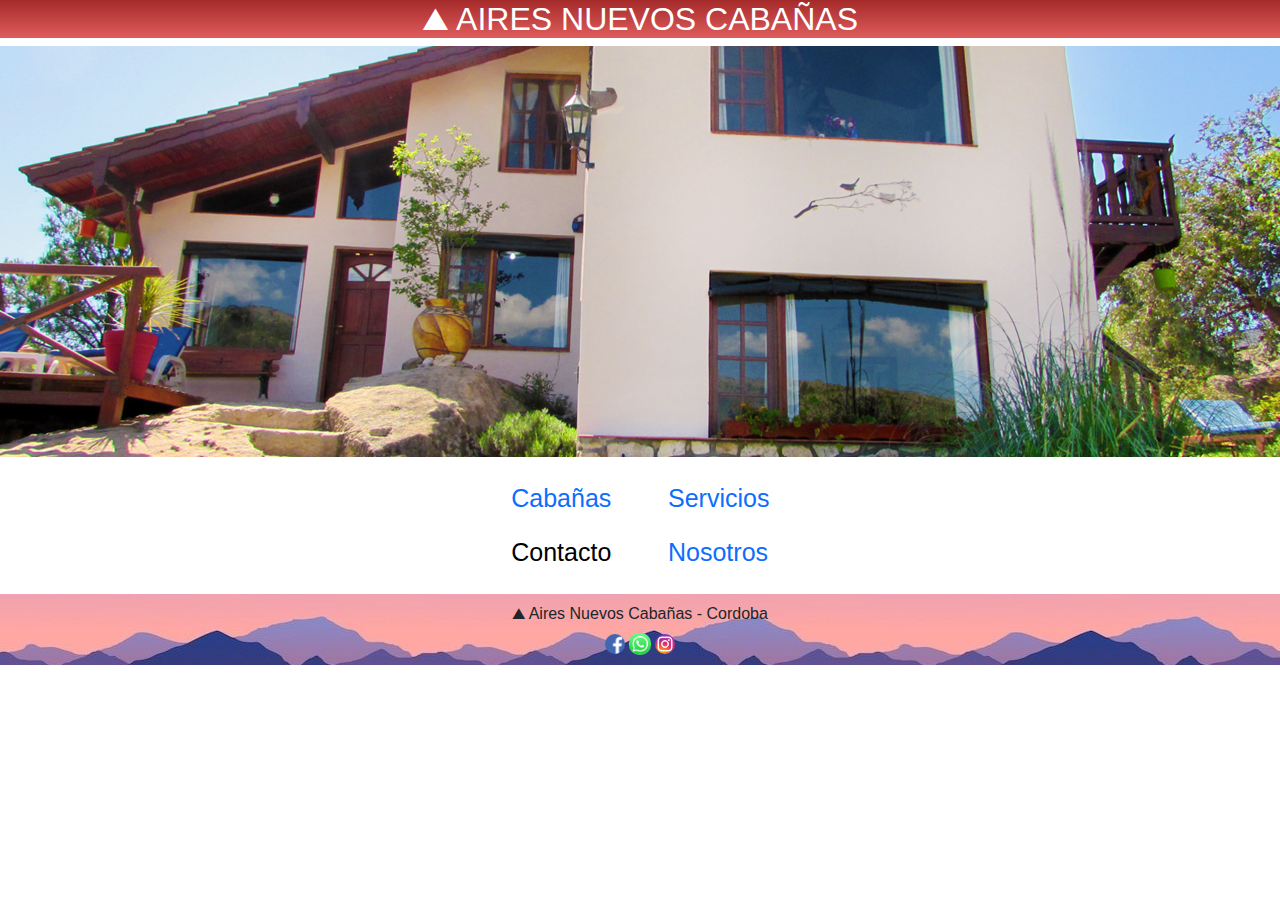
<file: index.html>
<!DOCTYPE html>
<html lang="en">
<head>
	<meta charset="UTF-8">
	<meta http-equiv="X-UA-Compatible" content="IE=edge">
	<meta name="viewport" content="width=device-width, initial-scale=1.0">

	<meta name="description" content="Bienvenidos a Aires Nuevos Cabañas, un lugar donde descansar, relajarse y divertirse">
	
	<link rel="stylesheet" href="Bootstrap/css/bootstrap.min.css">
	
	<link rel="stylesheet" href="style.css">
	<!-- JavaScript Bundle with Popper -->
	<script src="https://cdn.jsdelivr.net/npm/bootstrap@5.1.3/dist/js/bootstrap.bundle.min.js"></script>
	<title>Pagina principal Aires Nuevos Cabañas</title>
</head>	
<main>
<body class="grid">
	
	<header>

		<h1>  &#9968; Aires Nuevos Cabañas</h1>
		
		<div>
			<img src= "Img/banner.jpg"  alt="Foto cabaña principal en home" class="img-fluid" >	

		</div>
		
	</header>	

			<nav class="newlist d-flex justify-content-center">
				<ul class="nav">
					<div class="container">
						<div class="row">
						  <div class="col-6">
							<li class="nav-item">
								<a class="nav-link active" aria-current="page" href="./pages/cabanas.html">Cabañas</a>
							  </li>
							  <li class="nav-item">
								<a class="nav-link  color_black" href="./pages/contacto.html">Contacto</a>
							  </li>
						  </div>
						  <div class="col-4">
							<li class="nav-item">
								<a class="nav-link" href="./pages/servicios.html">Servicios</a>
							  </li>
							  <li class="nav-item">
								<a class="nav-link" href="./pages/nosotros.html">Nosotros</a>
							  </li>
						  </div>
						  
						</div>
					  </div>
				  </ul>	
					
			</nav>
	
	
</main>	
	<footer>
		<h6> &#9968; Aires Nuevos Cabañas - Cordoba</h6>
		<nav class="efecto">
			<img  class= "logofbook" src="Img/logo fbook.png" alt="Logo fbook">
        	<img  class= "logoWhasap" src="Img/logo wahsap OK.jfif" alt="Logo Whap">
        	<img  class= "logoIG" src="Img/LOGO ig OK.png" alt="Logo IG">

		</nav>
        
	
	</footer>
	

</body>
</html>
</file>
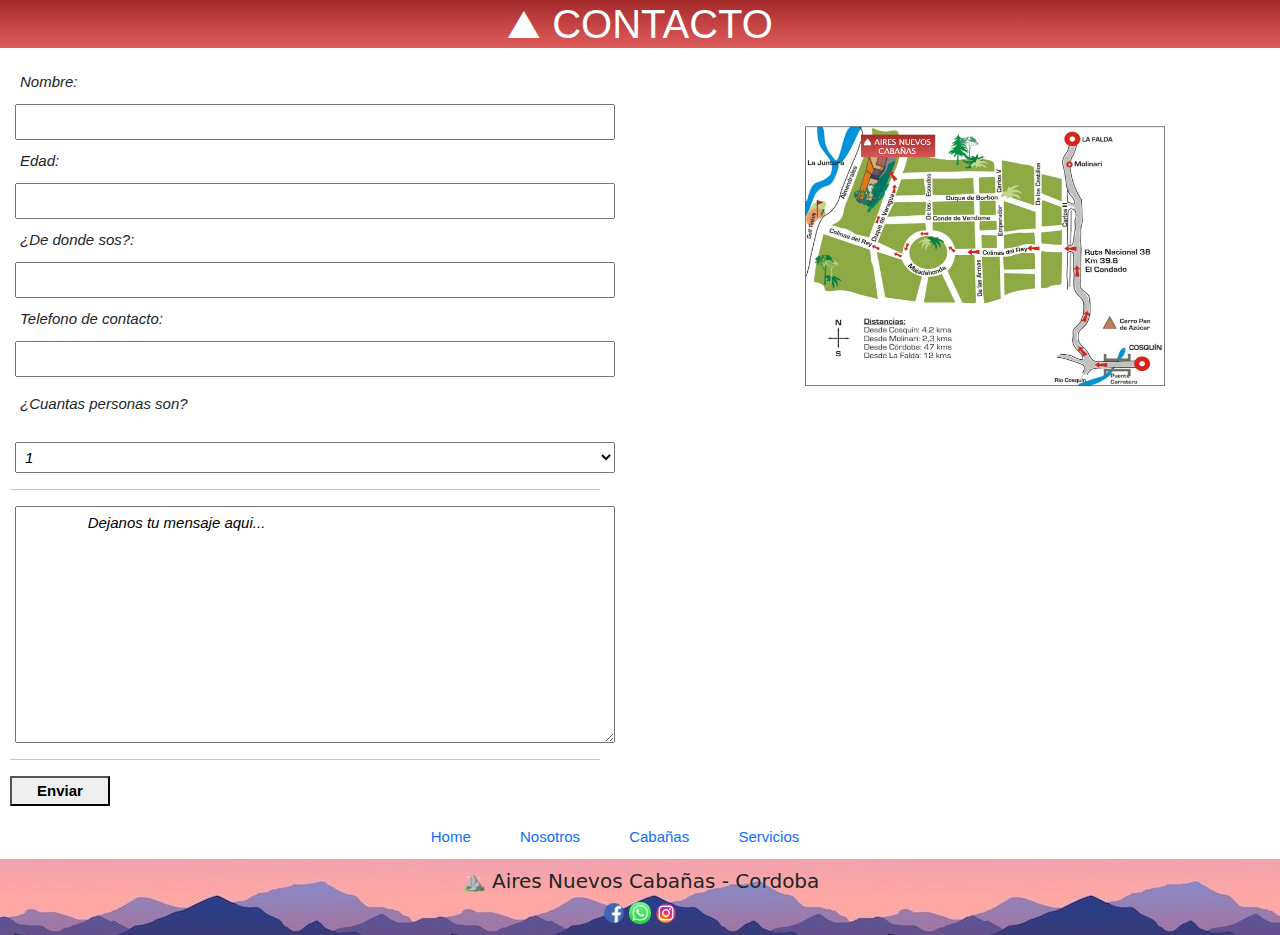
<file: pages/contacto.html>
<!DOCTYPE html>
<html lang="en">
<head>
    <meta charset="UTF-8">
    <meta http-equiv="X-UA-Compatible" content="IE=edge">
    <meta name="viewport" content="width=device-width, initial-scale=1.0">
    <meta name="description" content="Contactenos para saber mas sobre las ofertas de Aires Nuevos Cabañas en Cordoba">
    <link rel="stylesheet" href="../style.css">
    <link rel="stylesheet" href="../css/bootstrap.min.css">
	<!-- JavaScript Bundle with Popper -->
	<script src="https://cdn.jsdelivr.net/npm/bootstrap@5.1.3/dist/js/bootstrap.bundle.min.js"></script>
    <title>Contactenos para reservar cabañas en Cordoba</title>
</head>
<body>
    <header>
        <nav>
    
        <main>
            <section>
                <h1 class="display-6"> &#9968; Contacto</h1>
                <div class="map">
                    <img src="../Img/map0.png" alt="mapaCabanas" class="mapaDesitio">
                </div>
            </section>
        
    <section class="contacto">
    <form action="enviar.php" method="" enctype="" class="contcacto">

        <label for="Nombre" class="contacto">Nombre:</label>
        <input class="contacto" type="text" name="nombre" id="nombre" />

        <label for="Edad" class="contacto">Edad:</label>
        <input class="contacto" type="Edad" id="Edad" />

        <label for="¿De donde sos?" class="contacto">¿De donde sos?:</label>
        <input class="contacto" class="contacto" type="¿De donde sos?" id="¿De donde sos?" />

        <label for="Tel contacto" class="contacto">Telefono de contacto:</label>
        <input class="contacto" type="Tel contacto" id="Tel contacto" />

        
    
        <p>¿Cuantas personas son?</p>    
        <select name="" id="" size="" class="contacto">
            <option value="1">1</option>
            <option value="2">2</option>
            <option value="3">3</option>
            <option value="4">4</option>
            <option value="5">5</option>
            <option value="6">6</option>
        </select>
            
        <hr />
        
           
            <textarea class="contacto" rows="10" cols="50" name="comment" form="usrform">
                Dejanos tu mensaje aqui...</textarea>

                <hr /> 
            
            <button class="botonEnviar" type="submit" >Enviar</button>
            
    </form>
    </section>
        </nav>

        
        </main> 


        
    </header>

<section >
    <nav class="links">
            
        <a  class="links" href="../index.html">Home</a>
        <a  class="links" href="./nosotros.html">Nosotros</a> 
           
        <a  class="links" href="./cabanas.html">Cabañas</a>   
        <a  class="links" href="./servicios.html">Servicios</a>   

    </nav>
</section>





<footer>

    <h5> &#9968; Aires Nuevos Cabañas - Cordoba</h5>
    <nav class="efecto">
        <img  class= "logofbook" src="../Img/logo fbook.png" alt="Logo fbook">
        <img  class= "logoWhasap" src="../Img/logo wahsap OK.jfif" alt="Logo Whap">
        <img  class= "logoIG" src="../Img/LOGO ig OK.png" alt="Logo IG">

    </nav>
</footer>
</body>
</html>
</file>
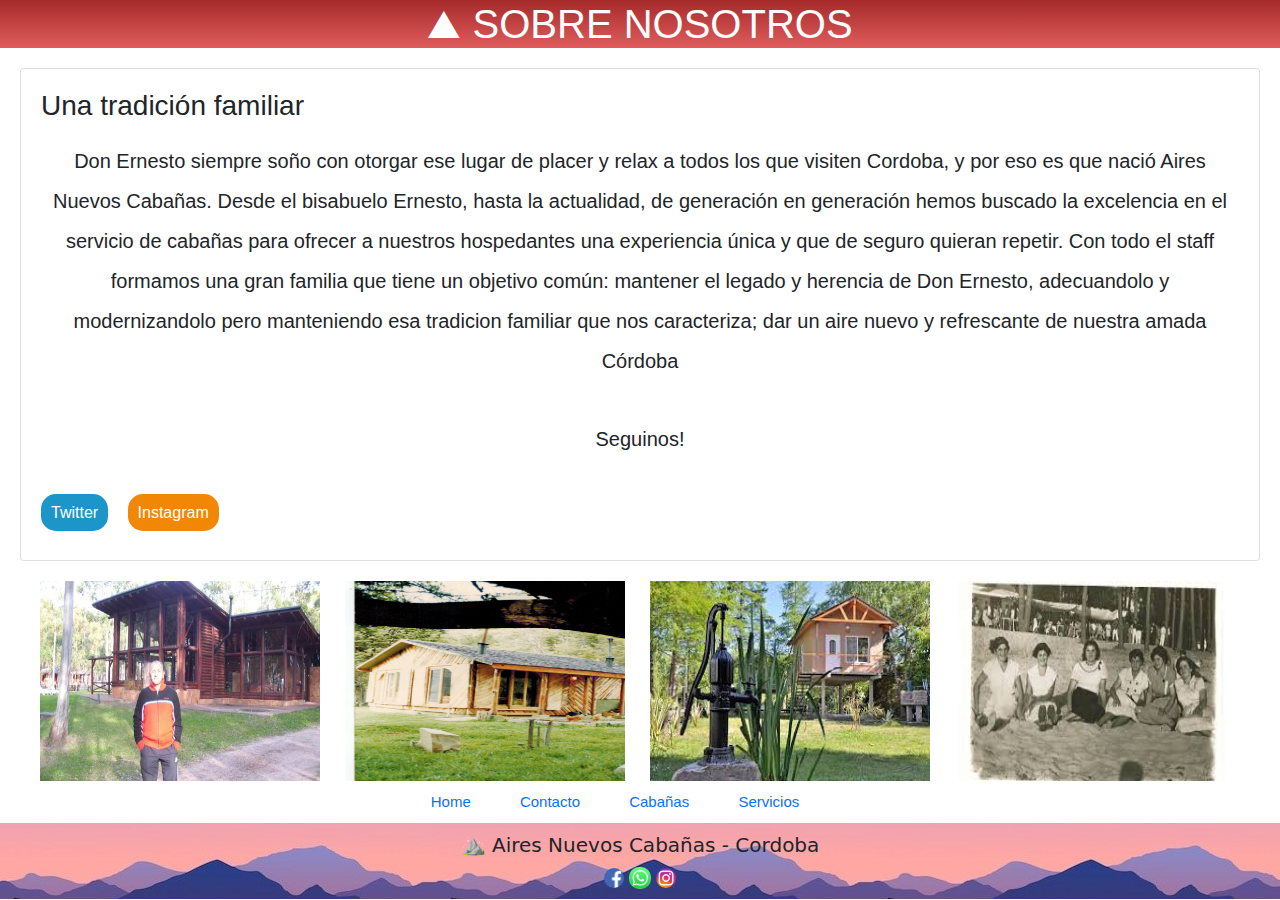
<file: pages/nosotros.html>
<!DOCTYPE html>
<html lang="en">
<head>
    <meta charset="UTF-8">
    <meta http-equiv="X-UA-Compatible" content="IE=edge">
    <meta name="viewport" content="width=device-width, initial-scale=1.0">
    <meta name="description" content="Somos una gran familia que disfruta de verte disfrutar de las mejores cabañas en Cordoba">
    <link rel="stylesheet" href="../style.css">
    <link rel="stylesheet" href="../css/bootstrap.min.css">
	<!-- JavaScript Bundle with Popper -->
	<script src="https://cdn.jsdelivr.net/npm/bootstrap@5.1.3/dist/js/bootstrap.bundle.min.js"></script>
    <title>Información sobre la familia de Aire Nuevos cabanas en Cordoba</title>
</head>

<body>
    <header>
        
            
    <main>
        <section>
            <h1 class="display-6"> &#9968; Sobre Nosotros</h1>
        </section>

        <section>
           <article class="card">
               <h3 class="card__title" >Una tradición familiar</h3>
               <p class="card__description lead" >Don Ernesto siempre soño con otorgar ese lugar de placer y relax a todos los que visiten Cordoba, y por eso es que nació Aires Nuevos Cabañas. Desde el bisabuelo Ernesto, hasta la actualidad, de generación en generación hemos buscado la excelencia en el servicio de cabañas para ofrecer a nuestros hospedantes una experiencia única y que de seguro quieran repetir. Con todo el staff formamos una gran familia que tiene un objetivo común: mantener el legado y herencia de Don Ernesto, adecuandolo y modernizandolo pero manteniendo esa tradicion familiar que nos caracteriza; dar un aire nuevo y refrescante de nuestra amada Córdoba</p>
               <h6 class="seguinos">Seguinos!</h6>
               <div class="card__rrss">
                   <a  class="card__link card__link--twitter" href="http://twitter.com">Twitter</a>
                   <a  class="card__link card__link--instagram" href="http://instagram.com">Instagram</a>
               </div>
           </article>
        </section>
              <section class="nosotros">
                  <img class="nosotros__item"  src="../Img/recepcion.jpg" alt="dueño cabañas">
                  <img class="nosotros__item" src="../Img/cabañas con historia 1.jpg" alt="dueño cabañas">
                  <img class="nosotros__item" src="../Img/Cabaña historia 2.jfif" alt="dueño cabañas">
                  <img class="nosotros__item" src="../Img/cabaña historia.jfif" alt="dueño cabañas">

              </section>
        <section>
            <img class="nosotrosMobile" src="../Img/recepcion.jpg" alt="dueño cabaña">
        </section>
        </main>
           
    </header>
    
    <section>
        <nav class="links">
            
            <a  class="links" href="../index.html">Home</a>
            <a  class="links" href="./contacto.html">Contacto</a> 
               
            <a  class="links" href="./cabanas.html">Cabañas</a>   
            <a  class="links" href="./servicios.html">Servicios</a>   
    
        </nav>
    </section>
    <footer>
        <h5 > &#9968; Aires Nuevos Cabañas - Cordoba</h5>
        <nav class="efecto">
            <img  class= "logofbook" src="../Img/logo fbook.png" alt="Logo fbook">
            <img  class= "logoWhasap" src="../Img/logo wahsap OK.jfif" alt="Logo Whap">
            <img  class= "logoIG" src="../Img/LOGO ig OK.png" alt="Logo IG">
    
        </nav>
    </footer>
    
</body>
</html>
</file>
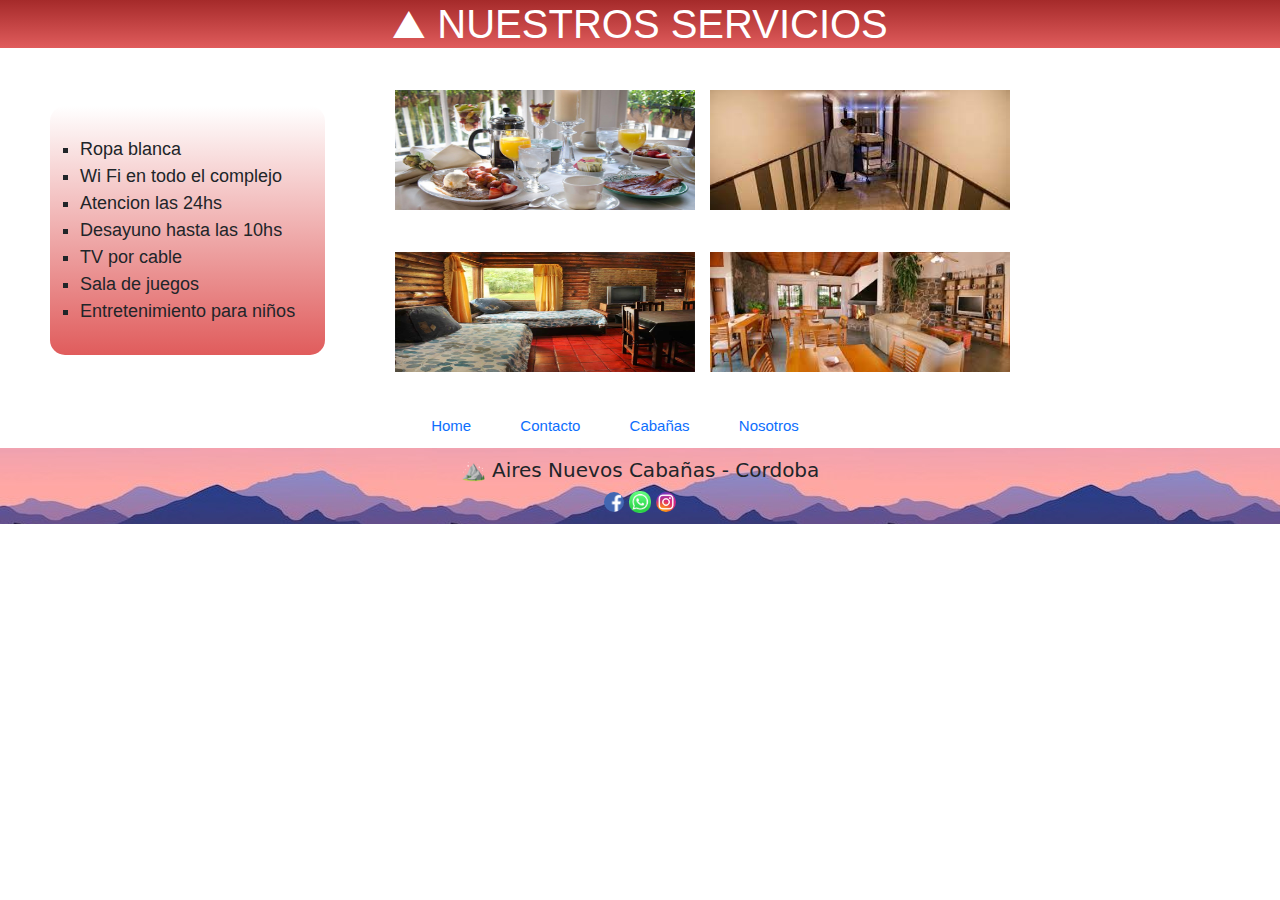
<file: pages/servicios.html>
<!DOCTYPE html>
<html lang="en">
<head>
    <meta charset="UTF-8">
    <meta http-equiv="X-UA-Compatible" content="IE=edge">
    <meta name="viewport" content="width=device-width, initial-scale=1.0">
    <meta name="description" content="Conoce la variedad de servicios que tenemos preparado para vos con el objetivo de hacer tu estadia perfecta y sin problemas">
    <link rel="stylesheet" href="../style.css">
    <link rel="stylesheet" href="../css/bootstrap.min.css">
    <script src="https://cdn.jsdelivr.net/npm/bootstrap@5.1.3/dist/js/bootstrap.bundle.min.js"></script>
    
    <title>Servicios dados por Aires Nuevos Cabañas Cordoba</title>
</head>
<body>
    <header>
        
    <main class="grid">
        
        <section>
            <h1 class="display-6"> &#9968; Nuestros Servicios</h1>
        </section>
        
    <section class="servicios-flex">
        
         <ul class="servicios" class="listado-flex">
            <li>Ropa blanca</li>
            <li>Wi Fi en todo el complejo</li>
            <li>Atencion las 24hs</li>
            <li>Desayuno hasta las 10hs</li>
            <li>TV por cable</li>
            <li>Sala de juegos</li>
            <li>Entretenimiento para niños</li>
        </ul>
        
        
      
    <article class="imageService">
        
            <img class="imageService__item" src="../Img/1366_2000.jpg" alt="Desayuno" class="imgdesay">
            <img class="imageService__item" src="../Img/limpieza.jfif" alt="limpieza" class="imgdesay">
            <img class="imageService__item" src="../Img/cabanas-el-camino-viejo-servicios.jpg" alt="Arreglo" class="imgdesay">
            <img class="imageService__item" src="../Img/desayunador.jfif" alt="comedor" class="imgdesay">
        
    </article>        
        </nav>
    </section>

    <section class="imgdesayuno">
        <img class="imgdesayuno" src="../Img/desayunador.jfif" alt="desayuno para mobile">
    </section>

    <section>
        <nav class="links">
            
            <a  class="links" href="../index.html">Home</a>
            <a  class="links" href="./contacto.html">Contacto</a> 
               
            <a  class="links" href="./cabanas.html">Cabañas</a>   
            <a  class="links" href="./nosotros.html">Nosotros</a>   
    
        </nav>
    </section>
    </main>  
    </header>   

    
    <footer>
        <h5> &#9968; Aires Nuevos Cabañas - Cordoba</h5>
        <nav class="efecto">
        <img  class= "logofbook" src="../Img/logo fbook.png" alt="Logo fbook">
        <img  class= "logoWhasap" src="../Img/logo wahsap OK.jfif" alt="Logo Whap">
        <img  class= "logoIG" src="../Img/LOGO ig OK.png" alt="Logo IG">    

        </nav>
        
    </footer>
</body>
</html>
</file>
<file: style.css>
* {
  margin: 0;
  padding: 0;
}

header h1 {
  color: white;
  margin-left: 0px;
  height: -webkit-min-content;
  height: -moz-min-content;
  height: min-content;
  font-size: xx-large;
  text-align: center;
  text-transform: uppercase;
  font-family: "Lucida Sans", "Lucida Sans Regular", "Lucida Grande", "Lucida Sans Unicode", Geneva, Verdana, sans-serif;
  background-image: -webkit-gradient(linear, left top, left bottom, from(brown), to(#e05c5c));
  background-image: linear-gradient(brown, #e05c5c);
}

header .picture {
  width: 1365px;
  height: 400px;
}

body {
  font-family: "Lucida Sans", "Lucida Sans Regular", "Lucida Grande", "Lucida Sans Unicode", Geneva, Verdana, sans-serif;
}

.color_black {
  color: black;
}

.newlist {
  -webkit-animation-duration: 5s;
          animation-duration: 5s;
  display: -webkit-inline-box;
  display: -ms-inline-flexbox;
  display: inline-flex;
  padding: 15px;
  text-decoration: none;
  font-size: 25px;
  color: black !important;
}

.newlist .padre-flex {
  display: -webkit-box;
  display: -ms-flexbox;
  display: flex;
}

.newlist .padre-flex a {
  border-bottom: 10px;
  background-color: black;
}

footer {
  padding: 10px;
  text-align: center;
  background-image: url(./Img/footermontanas3.jpg);
  text-align-last: center;
  border-color: white;
}

footer .efecto {
  -webkit-transition: -webkit-transform 0.5s;
  transition: -webkit-transform 0.5s;
  transition: transform 0.5s;
  transition: transform 0.5s, -webkit-transform 0.5s;
}

footer .efecto:hover {
  -webkit-transform: scale(1.3);
          transform: scale(1.3);
}

footer .logofbook {
  width: 20px;
  border-radius: 10px;
  cursor: pointer;
}

footer .logoWhasap {
  width: 22px;
  border-radius: 10px;
  cursor: pointer;
}

footer .logoIG {
  width: 20px;
  border-radius: 10px;
  cursor: pointer;
}

section {
  font-family: 'Segoe UI', Tahoma, Geneva, Verdana, sans-serif;
}

.cabanas {
  padding-top: 30px;
  text-align: left;
  font-size: 35px;
  color: chocolate;
}

.pieCabanas {
  color: chocolate;
  background-color: antiquewhite;
  margin-top: 0px;
}

.imgcabanas {
  width: 100%;
}

.links {
  font-size: 15px;
  text-align: center;
  text-decoration: none;
  margin-right: 25px;
  cursor: pointer;
  padding: 10px;
}

p {
  line-height: 1.6;
  padding: 10px;
}

.contacto {
  display: -webkit-box;
  display: -ms-flexbox;
  display: flex;
  font-style: italic;
  font-size: 15px;
  padding: 5px;
  text-align: left;
  display: block;
  list-style: disc;
  margin: 5px;
  padding: 5px;
  width: 600px;
}

button[type="submit"] {
  font-size: 15px;
  text-align: center;
  width: 100px;
  height: 30px;
  font-weight: bold;
  cursor: pointer;
}

.map {
  float: right;
}

.mapaDesitio {
  display: -ms-grid;
  display: grid;
  padding: 70px;
  height: 400px;
  width: 500px;
  margin-right: 45px;
}

.card {
  background-color: #fae2df;
  border-radius: 15px;
  padding: 20px;
  margin: 20px;
  border-color: black;
}

.card__title {
  text-align: left;
}

.card__description {
  line-height: 2;
  text-align: center;
}

.card__rrss {
  margin-top: 30px;
  margin-bottom: 15px;
}

.card__link {
  margin-right: 15px;
  padding: 10px;
  text-decoration: none;
  color: white;
}

.card__link--twitter {
  background-color: #1c96c8;
  border-radius: 15px;
  cursor: pointer;
  text-align: center;
  border: none;
}

.card__link--instagram {
  background-color: #f28705;
  border-radius: 15px;
  cursor: pointer;
  text-align: center;
  border: none;
}

.seguinos {
  margin: 20px;
  text-align: center;
  font-size: 20px;
}

.nosotros {
  max-width: 1200px;
  margin: 0 auto;
  display: -ms-grid;
  display: grid;
  -ms-grid-columns: (1fr)[4];
      grid-template-columns: repeat(4, 1fr);
  gap: 20px;
}

.nosotros__item {
  width: 280px;
  height: 200px;
  cursor: pointer;
}

.imgdesayuno {
  display: none;
}

.grid {
  display: -ms-grid;
  display: grid;
  -ms-grid-row-align: center;
      align-self: center;
}

.nosotrosMobile {
  display: none;
}

.servicios {
  display: -webkit-box;
  display: -ms-flexbox;
  display: flex;
  background-image: -webkit-gradient(linear, left top, left bottom, from(white), to(#e05c5c));
  background-image: linear-gradient(white, #e05c5c);
  list-style-type: square;
  margin: 50px;
  font-size: 18px;
  text-align: left;
  padding: 30px;
  border-radius: 15px;
  display: block;
  -webkit-box-pack: last baseline;
      -ms-flex-pack: last baseline;
          justify-content: last baseline;
}

.imageService {
  display: -ms-grid;
  display: grid;
  padding: 20px;
  gap: 15px;
  -ms-grid-columns: (1fr)[2];
      grid-template-columns: repeat(2, 1fr);
  -ms-grid-rows: (1fr)[2];
      grid-template-rows: repeat(2, 1fr);
  -webkit-box-align: center;
      -ms-flex-align: center;
          align-items: center;
  -webkit-transition: 1.5;
  transition: 1.5;
}

.imageService__item {
  display: -ms-grid;
  display: grid;
  width: 300px;
  height: 120px;
  cursor: pointer;
  -webkit-transition: -webkit-transform 0.5s;
  transition: -webkit-transform 0.5s;
  transition: transform 0.5s;
  transition: transform 0.5s, -webkit-transform 0.5s;
}

.imageService__item img {
  width: 100%;
  height: 100%;
}

.imageService__item:hover {
  -webkit-transform: scale(1.5);
          transform: scale(1.5);
}

.imgdesay {
  justify-items: center;
}

.servicios-flex {
  display: -webkit-box;
  display: -ms-flexbox;
  display: flex;
}

.listado-flex {
  display: -webkit-box;
  display: -ms-flexbox;
  display: flex;
  -ms-flex-wrap: wrap;
      flex-wrap: wrap;
}

.cantPersonas {
  width: 80px;
  height: 30px;
}

@media (max-width: 699px) {
  * {
    margin: 0px;
    padding: 0px;
    -webkit-box-sizing: border-box;
            box-sizing: border-box;
  }
  .grid {
    -webkit-box-pack: center;
        -ms-flex-pack: center;
            justify-content: center;
    text-align: center;
    font-size: samll;
  }
  h1 {
    color: red;
    font-size: 200px;
    text-align: center;
    padding: 20px;
  }
  .newlist {
    display: -ms-grid;
    display: grid;
    color: black;
    font-size: 25px;
  }
  .newlist .a {
    border-bottom: 10px;
    background-color: grey;
    text-align: center;
    margin-right: 45px;
  }
  .padre-flex {
    display: -webkit-box;
    display: -ms-flexbox;
    display: flex;
    -webkit-box-align: center;
        -ms-flex-align: center;
            align-items: center;
    -webkit-box-pack: center;
        -ms-flex-pack: center;
            justify-content: center;
    -ms-flex-wrap: wrap;
        flex-wrap: wrap;
  }
  .servicios {
    font-size: 15px;
    -webkit-box-pack: justify;
        -ms-flex-pack: justify;
            justify-content: space-between;
  }
  .servicios-flex {
    -webkit-box-pack: center;
        -ms-flex-pack: center;
            justify-content: center;
  }
  .imageService__item {
    display: none;
  }
  .links {
    display: -ms-grid;
    display: grid;
    box-pack: center;
    -webkit-box-pack: center;
        -ms-flex-pack: center;
            justify-content: center;
    -ms-grid-column: 1;
    grid-column: 1fr;
    -ms-grid-columns: (1fr)[2];
        grid-template-columns: repeat(2, 1fr);
    padding-left: 45px;
    color: black;
    font-size: 25px;
  }
  .contacto {
    display: -ms-grid;
    display: grid;
    width: 320px;
    font-size: 15px;
    background-color: none;
  }
  .map {
    float: none;
  }
  .mapaDesitio {
    display: -ms-grid;
    display: grid;
    padding: 10px;
    box-align: baseline;
    -webkit-box-align: baseline;
        -ms-flex-align: baseline;
            align-items: baseline;
    height: 250px;
    width: 300px;
    margin-left: 25px;
  }
  .nosotros {
    display: none;
  }
  .nosotrosMobile {
    display: -webkit-inline-box;
    display: -ms-inline-flexbox;
    display: inline-flex;
    width: 360px;
    height: 220px;
    -webkit-box-pack: center;
    -ms-flex-pack: center;
    justify-content: center;
  }
  .botonEnviar {
    -webkit-box-align: center;
    -ms-flex-align: center;
    align-items: center;
    margin-left: 115px;
  }
  .cabanas {
    font-size: 15px;
    color: #1c96c8;
    text-align: center;
  }
  .imgCab {
    width: 450px;
    height: 200px;
  }
  .pieCabanas {
    font-size: 12px;
  }
  .servicios {
    display: -webkit-box;
    display: -ms-flexbox;
    display: flex;
    background-image: -webkit-gradient(linear, left top, left bottom, from(white), to(#e05c5c));
    background-image: linear-gradient(white, #e05c5c);
    list-style-type: square;
    margin: 50px;
    font-size: 18px;
    text-align: left;
    padding: 30px;
    border-radius: 15px;
    display: block;
    -webkit-box-pack: last baseline;
    -ms-flex-pack: last baseline;
    justify-content: last baseline;
  }
  .imageService {
    display: -ms-grid;
    display: grid;
    padding: 20px;
    gap: 15px;
    -ms-grid-column: 1;
    grid-column: 1fr;
    -ms-grid-columns: (1fr)[2];
        grid-template-columns: repeat(2, 1fr);
    -ms-grid-row: 1;
    grid-row: 1fr;
    -ms-grid-rows: (1fr)[2];
        grid-template-rows: repeat(2, 1fr);
    -webkit-box-align: center;
    -ms-flex-align: center;
    align-items: center;
    -webkit-transition: 1.5;
    transition: 1.5;
  }
  .imageService__item {
    display: -ms-grid;
    display: grid;
    width: 300px;
    height: 120px;
    cursor: pointer;
    -webkit-transition: -webkit-transform 0.5s;
    transition: -webkit-transform 0.5s;
    transition: transform 0.5s;
    transition: transform 0.5s, -webkit-transform 0.5s;
  }
  .imageService__item img {
    width: 100%;
    height: 100%;
  }
  .imageService__item:hover {
    -webkit-transform: scale(1.5);
    transform: scale(1.5);
  }
  .imgdesay {
    justify-items: center;
  }
  .servicios-flex {
    display: -webkit-box;
    display: -ms-flexbox;
    display: flex;
  }
  .listado-flex {
    display: -webkit-box;
    display: -ms-flexbox;
    display: flex;
    -ms-flex-wrap: wrap;
    flex-wrap: wrap;
  }
  .cantPersonas {
    width: 80px;
    height: 30px;
  }
  .card {
    background-color: #fae2df;
    border-radius: 15px;
    padding: 20px;
    margin: 20px;
    border-color: black;
  }
  .card__title {
    text-align: left;
  }
  .card__description {
    line-height: 2;
    text-align: center;
  }
  .card__rrss {
    margin-top: 30px;
    margin-bottom: 15px;
  }
  .card__link {
    margin-right: 15px;
    padding: 10px;
    text-decoration: none;
    color: white;
  }
  .card__link--twitter {
    background-color: #1c96c8;
    border-radius: 15px;
    cursor: pointer;
    text-align: center;
    border: none;
  }
  .card__link--instagram {
    background-color: #f28705;
    border-radius: 15px;
    cursor: pointer;
    text-align: center;
    border: none;
  }
  .seguinos {
    margin: 20px;
    text-align: left;
    font-size: 20px;
  }
  .nosotros {
    max-width: 1200px;
    margin: 0 auto;
    display: -ms-grid;
    display: grid;
    -ms-grid-column: 1;
    grid-column: 1fr;
    -ms-grid-columns: (1fr)[4];
        grid-template-columns: repeat(4, 1fr);
    gap: 20px;
  }
  .nosotros__item {
    display: none;
    width: 280px;
    height: 200px;
    cursor: pointer;
  }
  .imgdesayuno {
    display: none;
  }
  .grid {
    display: -ms-grid;
    display: grid;
    -ms-grid-row-align: center;
    align-self: center;
  }
  .nosotrosMobile {
    display: none;
  }
  .imageService {
    display: none;
  }
  .imgdesayuno {
    display: inline;
    width: 100%;
  }
}
/*# sourceMappingURL=style.css.map */
</file>
